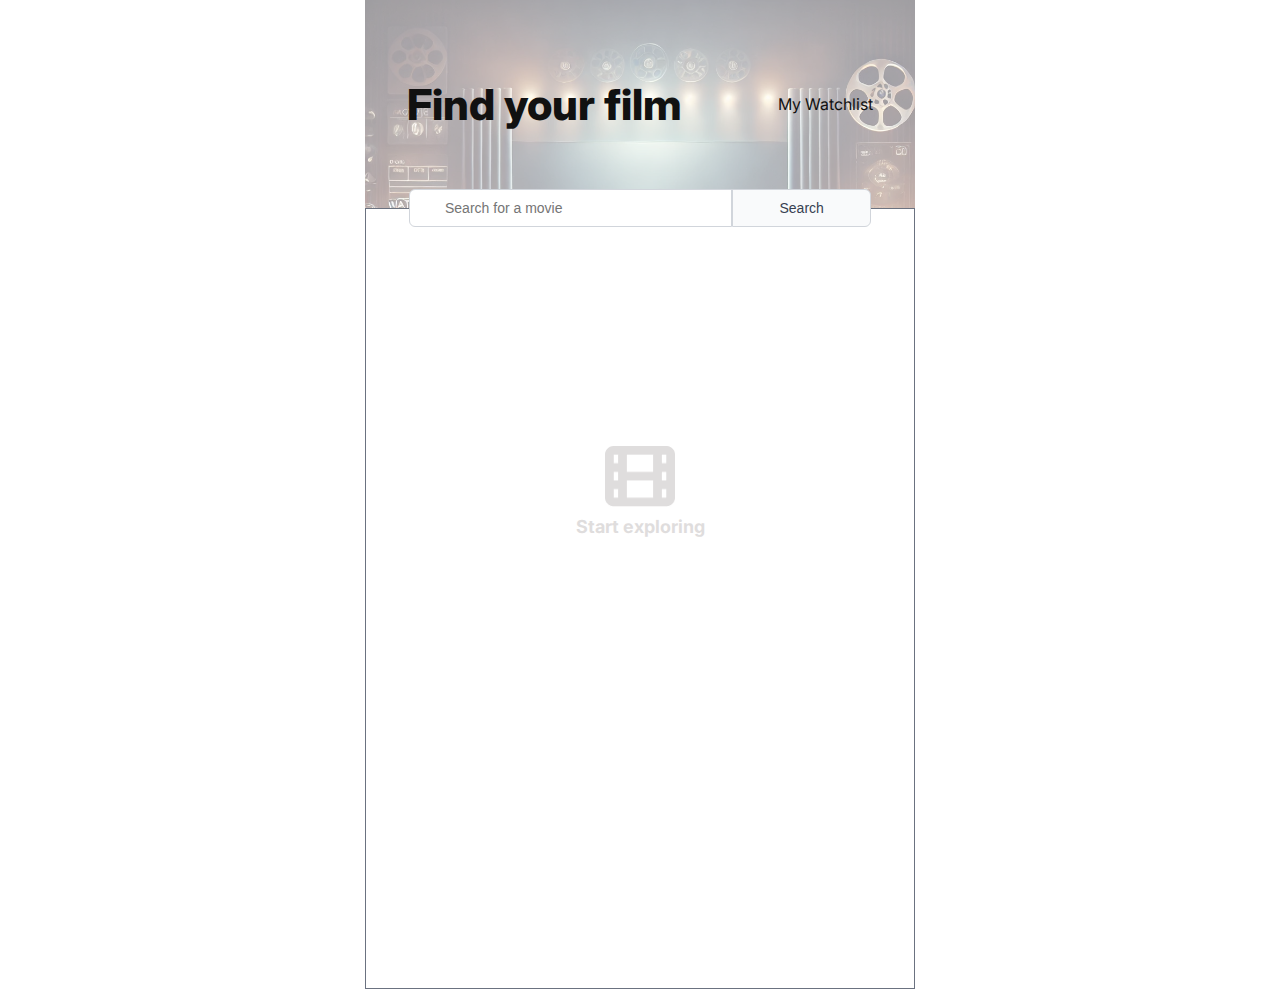
<file: index.html>
<!DOCTYPE html>
<html lang="en">
  <head>
    <meta charset="UTF-8" />
    <meta name="viewport" content="width=device-width, initial-scale=1.0" />
    <title>Movie Watchlist</title>
    <!-- CSS -->
    <link rel="stylesheet" href="style.css" />
    <!-- Google Fonts -->
    <link rel="preconnect" href="https://fonts.googleapis.com" />
    <link rel="preconnect" href="https://fonts.gstatic.com" crossorigin />
    <link
      href="https://fonts.googleapis.com/css2?family=Inter:ital,opsz,wght@0,14..32,100..900;1,14..32,100..900&display=swap"
      rel="stylesheet"
    />
  </head>

  <body>
    <header>
      <nav>
        <li>
          <a href="" class="make-menu-selected menu" id="find-film-btn"
            >Find your film</a
          >
        </li>
        <li>
          <a href="" class="menu" id="watchlist-btn">My Watchlist</a>
        </li>
      </nav>
      <div class="background"></div>
    </header>

    <main id="search">
      <form>
        <input type="text" id="search-input" placeholder="Search for a movie" />
        <button id="search-btn" type="submit">Search</button>
      </form>
      <div class="space"></div>

      <div class="movie-container">
        <label class="default" for="search-input">
          <img src="img/explore.png" alt="" class="exploring" />
          <h3>Start exploring</h3>
        </label>
      </div>
    </main>
    <div id="watchlist" class="invisible">
      <div class="default">
        <h3>Your watchlist is looking a little empty...</h3>
        <button onclick="showSearch()">+ Let's add some movies!</button>
      </div>
    </div>

    <script src="script.js"></script>
  </body>
</html>
</file>
<file: style.css>
body {
  width: 550px;
  margin: 0 auto;
  font-family: "Inter", sans-serif;
}

header {
  height: 208px;
  position: relative;
}

main {
  border: 1px solid #6b7280;
  min-height: 779px;
  position: relative;
}

nav {
  display: flex;
  justify-content: space-between;
  align-items: center;
  height: inherit;
  box-sizing: border-box;
  padding: 0 42px;
  z-index: 1;
}

nav li {
  list-style: none;
}

nav a.menu {
  text-decoration: none;
  color: #111;
  opacity: 1;
}

.background {
  background-image: url("img/background.webp");
  background-size: cover;
  opacity: 0.4;
  width: 100%;
  height: 100%;
  z-index: -1;
  position: absolute;
  top: 0;
  left: 0;
}

form {
  width: 462px;
  display: flex;
  margin: 0 auto;
  position: absolute;
  top: -20px;
  left: calc((100% - 462px) / 2);
}

.space { /* Functional purpose: divider */
  height: 44px;
}

#search-input,
#search-btn {
  border: 1px solid #d1d5db;
}

#search-input {
  width: 70%;
  font-size: 14px;
  font-weight: 500;
  color: #6b7280;
  padding: 9px 20px;
  border-top-left-radius: 6px;
  border-bottom-left-radius: 6px;
  background: url("img/search.png") no-repeat scroll 7px 7px;
  background-size: 20px 20px;
  padding-left: 35px;
  box-sizing: border-box;
  height: 38px;
  background-color: #fff;
}

#search-input::placeholder,
#search-btn {
  font-size: 14px;
  font-weight: 500;
}

#search-btn {
  width: 30%;
  padding: 0.5em;
  border-top-right-radius: 6px;
  border-bottom-right-radius: 6px;
  color: #374151;
  background-color: #f9fafb;
}

#search-btn:hover,
#search-btn:focus {
  background-color: tomato;
  color: #fff;
}

#search-btn:active {
  scale: 0.98;
}

/* =============
Movie container Section
===============*/


.default {
  display: flex;
  flex-direction: column;
  align-items: center;
  gap: 8.75px;
  margin-top: 193px;
  cursor: pointer;
}

.default .exploring {
  width: 70px;
  height: 61.25px;
}

.default h3 {
  font-size: 18px;
  font-weight: 700;
  color: #dfdddd;
  margin-top: 0;
}

/* =====
Watchlist Section
=======*/

/* Movie Api Data */
.movie {
  width: 462px;
  /* height: 147.41px; */
  margin: 0 auto;
  /* background-color: beige; */
  border-bottom: 2px solid #e5e7eb;
  padding: 20.59px;
  display: grid;
  grid-template-columns: 1fr 3fr;
}

.movie-poster {
  width: 99px;
  height: 147.41px;
  border-radius: 2.33px;
}

.movie-meta {
  display: flex;
  flex-direction: column;
  align-items: start;
  justify-content: center;
  align-self: center;
  /* height: 120px; */
}

.movie-title,
.movie-rating {
  margin-top: 0;
  margin-bottom: 0;
}

.movie-header {
  display: flex;
  align-items: center;
  gap: 8px;
}

.movie-title {
  font-size: 18px;
  font-weight: 500;
}

.movie-rating {
  font-size: 12px;
  font-weight: 400;
}

.movie-info {
  font-size: 12px;
  font-weight: 400;
  display: flex;
  align-items: center;
  gap: 2em;
}

.movie-plot {
  color: #6b7280;
  font-size: 14px;
  font-weight: 400;
  line-height: 20px;
  margin-top: 0;
}


.add-btn, 
.remove-btn {
  border: none;
  background-color: #fff;
  cursor: pointer;
}

.add-btn:hover, 
.add-focus, 
.remove-btn:hover, 
.remove-btn:focus {
  color: tomato;
}

.add-btn:active, 
.remove-btn:active {
  font-weight: bold;
  color: green;
}


/* Utility */
.make-flex-row-reverse {
  flex-direction: row-reverse;
}

.make-menu-selected {
  font-size: 42.79px;
  font-weight: 800;
}

.invisible {
  display: none;
}

#search-error-message {
  width: 75%;
  color: #DFDDDD;
  font-size: 1.5rem;
  margin: 0 auto;
  margin-top: 50%; 
}
</file>
